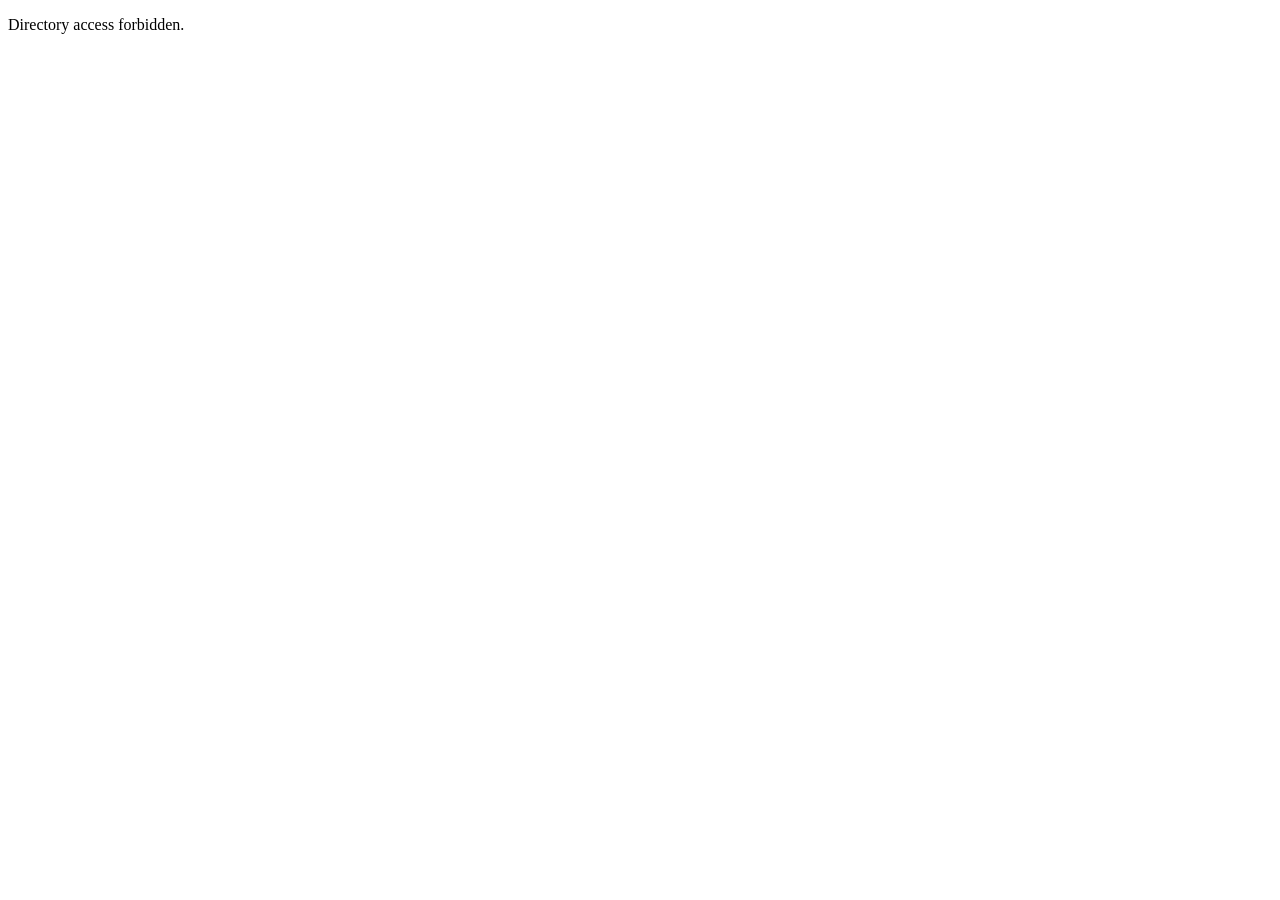
<file: app/index.html>
<!DOCTYPE html>
<!--[if lt IE 7]> <html class="no-js lt-ie9 lt-ie8 lt-ie7" lang="en"> <![endif]-->
<!--[if IE 7]>    <html class="no-js lt-ie9 lt-ie8" lang="en"> <![endif]-->
<!--[if IE 8]>    <html class="no-js lt-ie9" lang="en"> <![endif]-->
<!--[if gt IE 8]><!--> <html class="no-js" lang="tr"> <!--<![endif]-->
<html>
<head>
	<meta charset="utf-8">
    <meta http-equiv="X-UA-Compatible" content="IE=edge,chrome=1" />
    <meta name="viewport" content="width=device-width" />
    <meta http-equiv="imagetoolbar" content="false" />
	<meta name="author" content="PLF" />
	
	<title>403 Forbidden</title>

</head>
<body>

<p>Directory access forbidden.</p>

</body>
</html>
</file>
